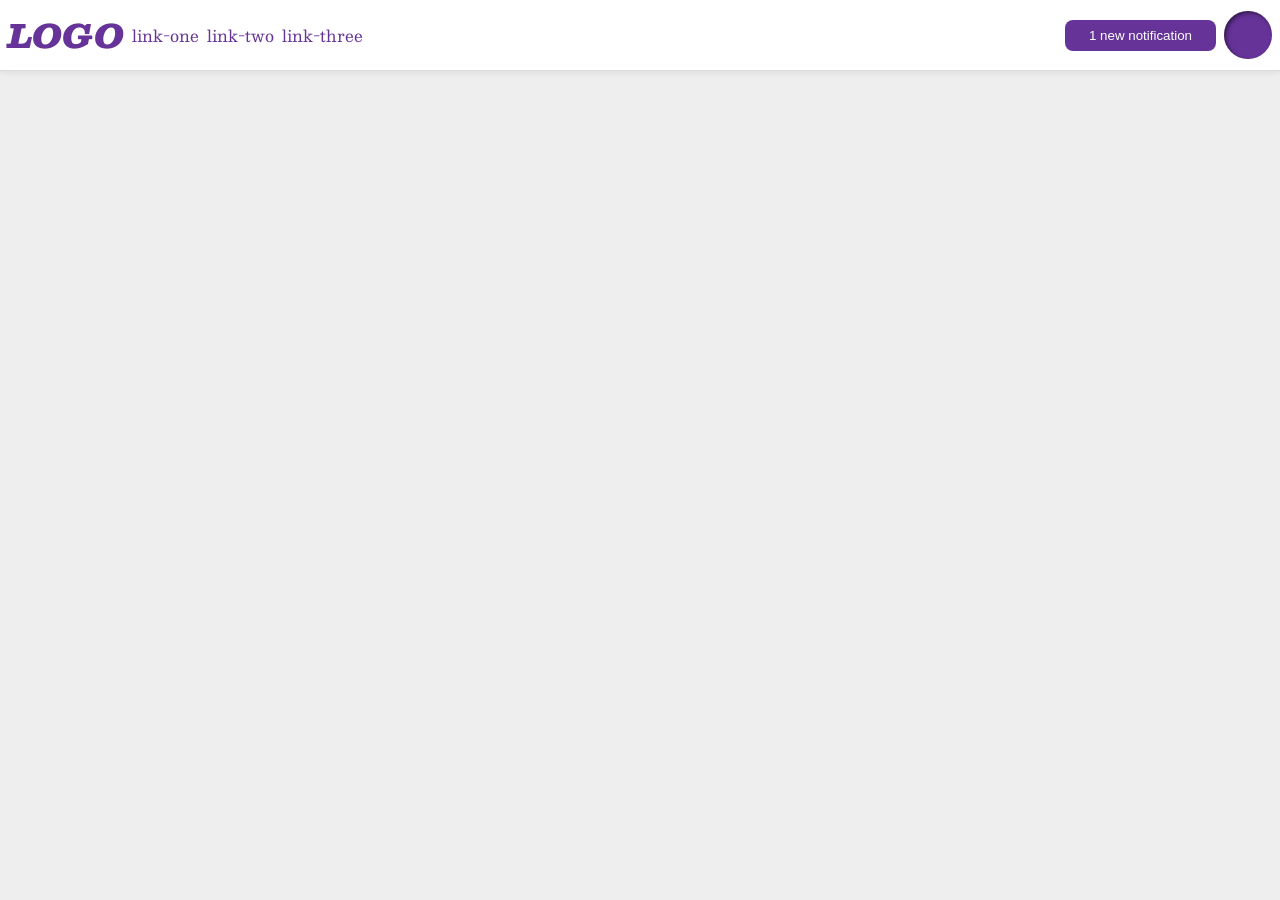
<file: foundations/flex/03-flex-header-2/index.html>
<!DOCTYPE html>
<html lang="en">
  <head>
    <meta charset="UTF-8">
    <meta http-equiv="X-UA-Compatible" content="IE=edge">
    <meta name="viewport" content="width=device-width, initial-scale=1.0">
    <title>Flex Header 2</title>
    <link rel="stylesheet" href="style.css">
  </head>
  <body>
    <div class="header">
      <div class="left">
        <div class="logo">
          LOGO
        </div>
        <ul class="links">
          <li><a href="https://google.com">link-one</a></li>
          <li><a href="https://google.com">link-two</a></li>
          <li><a href="https://google.com">link-three</a></li>
        </ul>
      </div>
      <div class="right">
        <button class="notifications">
          1 new notification
        </button>
        <div class="profile-image"></div>
      </div>
    </div>
  </body>
</html>
</file>
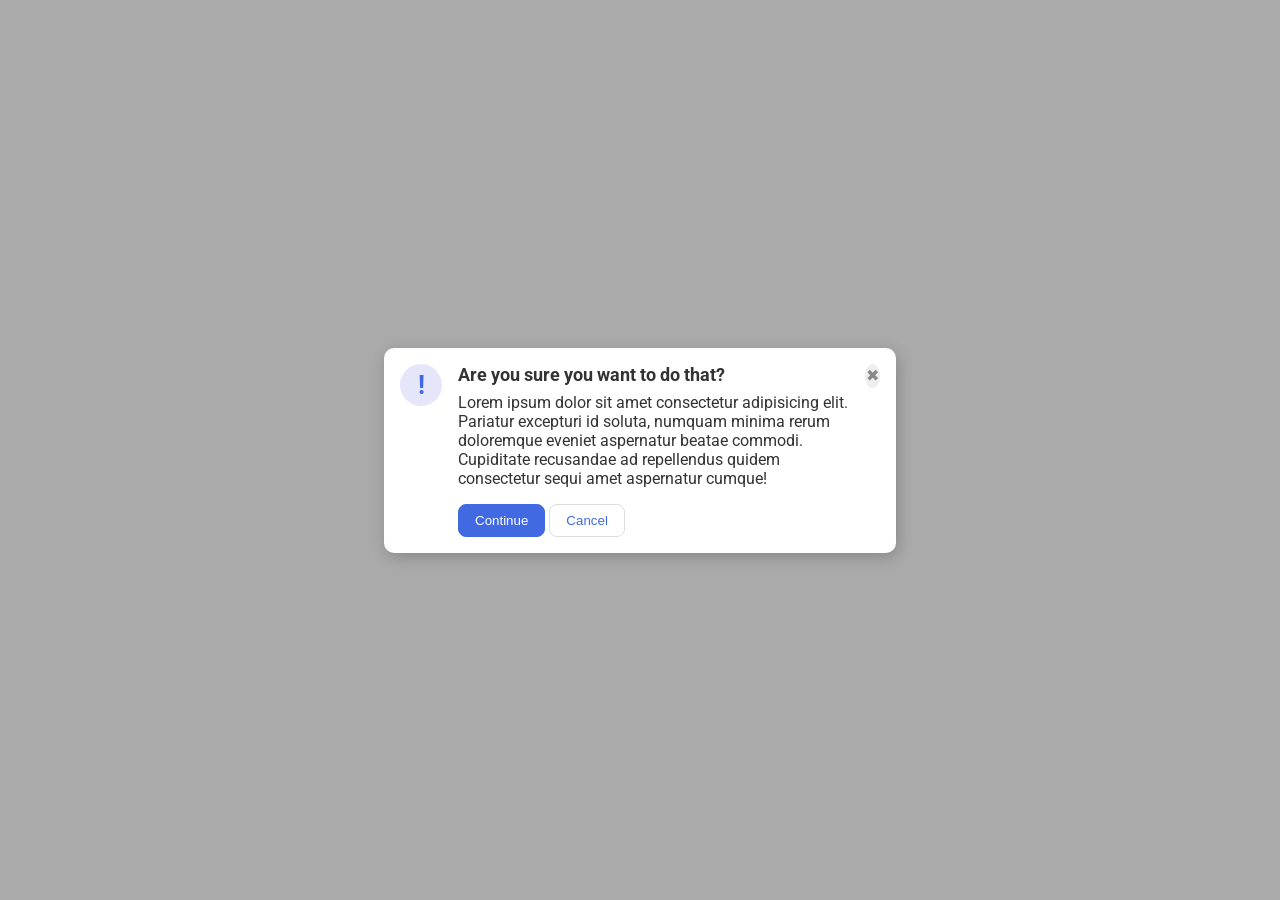
<file: foundations/flex/05-flex-modal/index.html>
<!DOCTYPE html>
<html lang="en">
  <head>
    <meta charset="UTF-8">
    <meta http-equiv="X-UA-Compatible" content="IE=edge">
    <meta name="viewport" content="width=device-width, initial-scale=1.0">
    <link rel="stylesheet" href="style.css">
    <title>Modal</title>
  </head>
  <body>
    <div class="modal">
      <div class="icon">!</div>
      <div class="box">
        <div class="header">Are you sure you want to do that?</div>
        <div class="text">Lorem ipsum dolor sit amet consectetur adipisicing elit. Pariatur excepturi id soluta, numquam minima rerum doloremque eveniet aspernatur beatae commodi. Cupiditate recusandae ad repellendus quidem consectetur sequi amet aspernatur cumque!</div>
        <div class="buttons">
          <button class="continue">Continue</button>
          <button class="cancel">Cancel</button>
        </div>
      </div>
      <button class="close-button">✖</button>
    </div>
  </body>
</html>
</file>
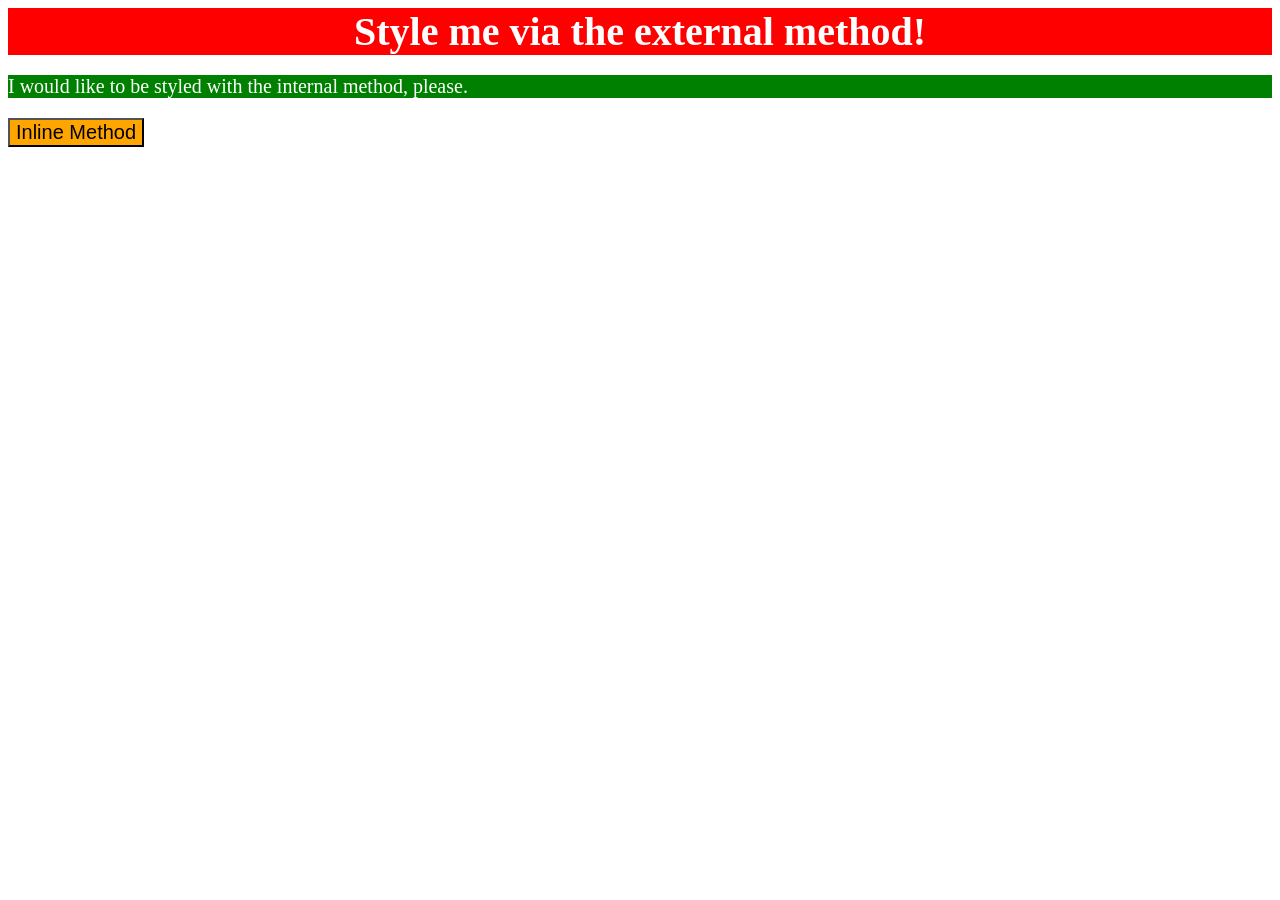
<file: foundations/intro-to-css/01-css-methods/index.html>
<!DOCTYPE html>
<html lang="en">
  <head>
    <link rel="stylesheet" href="styles.css">
    <style>
      p {
        color: white;
        font-size: 20px;
        background-color: green;
      }
    </style>
    <meta charset="UTF-8">
    <meta http-equiv="X-UA-Compatible" content="IE=edge">
    <meta name="viewport" content="width=device-width, initial-scale=1.0">
    <title>Methods for Adding CSS</title>
  </head>
  <body>
    <div>Style me via the external method!</div>
    <p>I would like to be styled with the internal method, please.</p>
    <button style="background-color: orange; font-size: 20px;">Inline Method</button>
  </body>
</html>
</file>
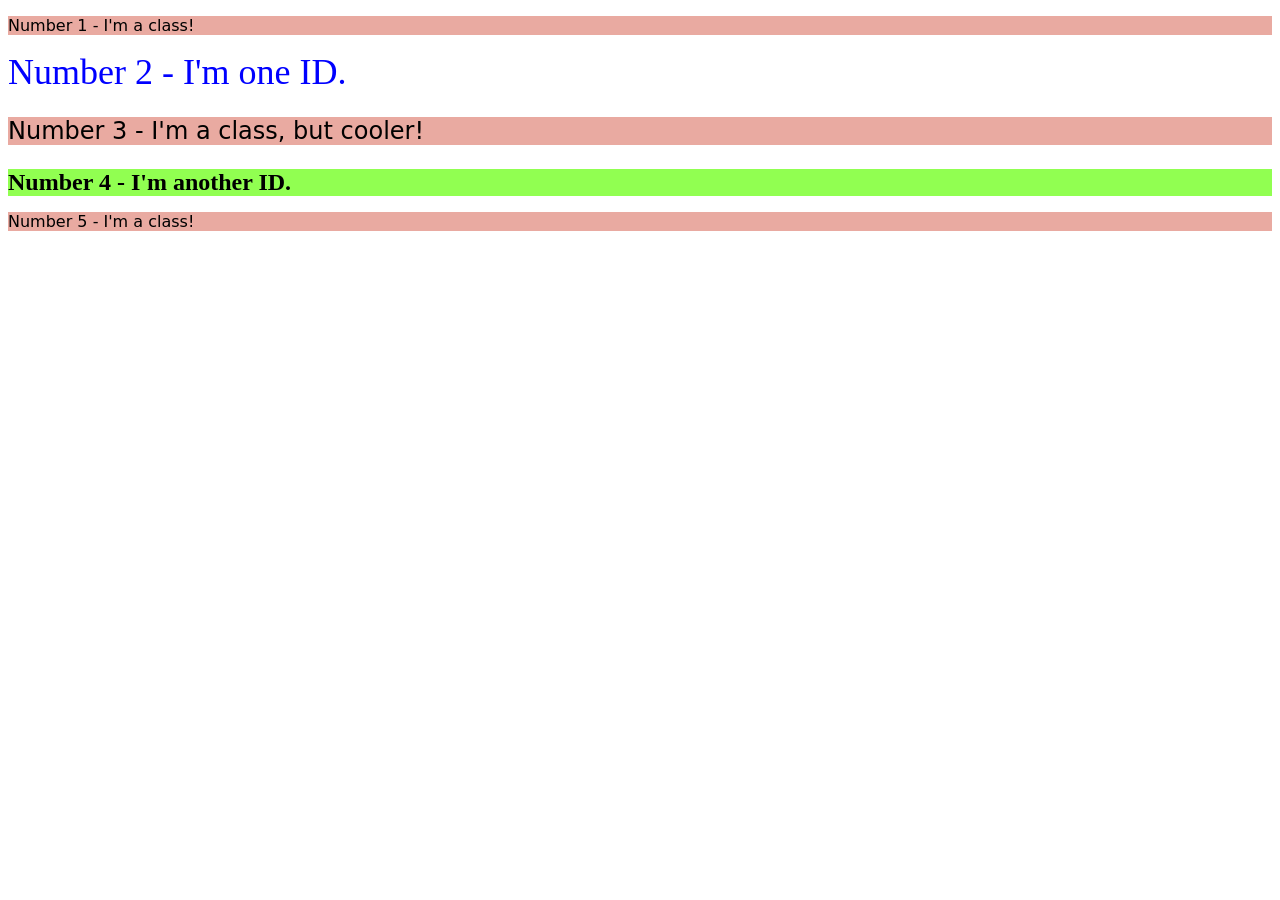
<file: foundations/intro-to-css/02-class-id-selectors/index.html>
<!DOCTYPE html>
<html lang="en">
  <head>
    <meta charset="UTF-8">
    <meta http-equiv="X-UA-Compatible" content="IE=edge">
    <meta name="viewport" content="width=device-width, initial-scale=1.0">
    <title>Class and ID Selectors</title>
    <link rel="stylesheet" href="style.css">
  </head>
  <body>
    <p class="odd">Number  1 - I'm a class!</p>
    <div id="two">Number 2 - I'm one ID.</div>
    <p class="odd dayfont">Number 3 - I'm a class, but cooler!</p>
    <div class="dayfont" id="four">Number 4 - I'm another ID.</div>
    <p class="odd">Number 5 - I'm a class!</p>
  </body>
</html>
</file>
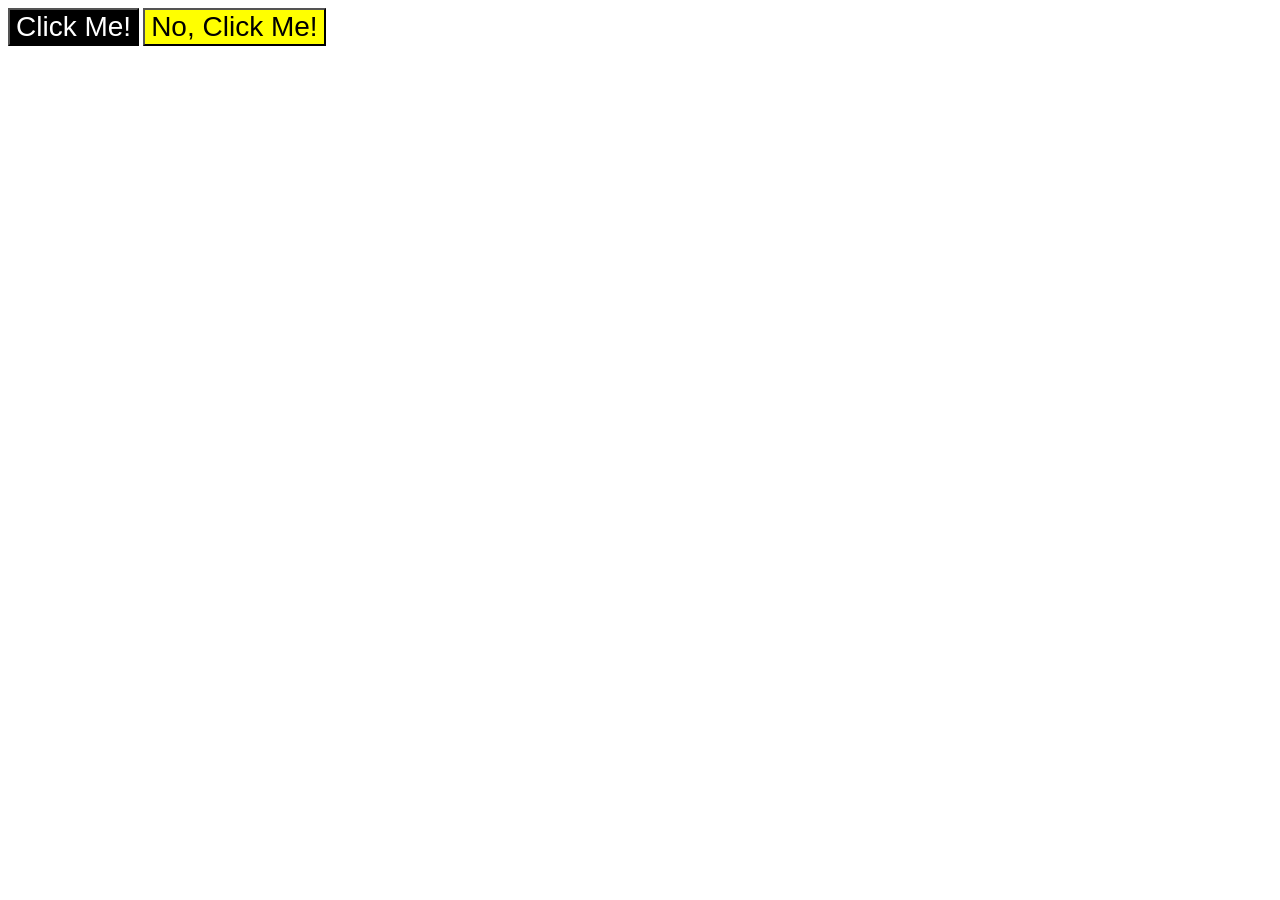
<file: foundations/intro-to-css/03-grouping-selectors/index.html>
<!DOCTYPE html>
<html lang="en">
  <head>
    <meta charset="UTF-8">
    <meta http-equiv="X-UA-Compatible" content="IE=edge">
    <meta name="viewport" content="width=device-width, initial-scale=1.0">
    <title>Grouping Selectors</title>
    <link rel="stylesheet" href="style.css">
  </head>
  <body>
    <button class="inverted">Click Me!</button>
    <button class="construction">No, Click Me!</button>
  </body>
</html>
</file>
<file: foundations/flex/03-flex-header-2/style.css>
/* this is some magical font-importing.  
you'll learn about it later. */
@import url('https://fonts.googleapis.com/css2?family=Besley:ital,wght@0,400;1,900&display=swap');

body {
  margin: 0;
  background: #eee;
  font-family: Besley, serif;
}

.header {
  background: white;
  border-bottom: 1px solid #ddd;
  box-shadow: 0 0 8px rgba(0,0,0,.1);
  
  
  display:flex;
  justify-content: space-between;
  padding: 8px;
}

.profile-image {
  background: rebeccapurple;
  box-shadow: inset 2px 2px 4px rgba(0,0,0,.5);
  border-radius: 50%;
  width: 48px;
  height: 48px;
}

.logo {
  color: rebeccapurple;
  font-size: 32px;
  font-weight: 900;
  font-style: italic;
}

button {
  border: none;
  border-radius: 8px;
  background: rebeccapurple;
  color: white;
  padding: 8px 24px;
}

a {
  /* this removes the line under our links */
  text-decoration: none;
  color: rebeccapurple;
}

ul {
  list-style-type: none;
 
  display: flex;
  margin: 0;
  padding: 0;
  gap: 8px;
}

.left, .right {
  display: flex;
  align-items: center;
  gap: 8px;

}
</file>
<file: foundations/flex/05-flex-modal/style.css>
@import url('https://fonts.googleapis.com/css2?family=Roboto:wght@400;700&display=swap');

html, body {
  height: 100%;
}

body {
  font-family: Roboto, sans-serif;
  margin: 0;
  background: #aaa;
  color: #333;
  /* I'll give you this one for free lol */
  display: flex;
  align-items: center;
  justify-content: center;
}

.modal {
  background: white;
  width: 480px;
  border-radius: 10px;
  box-shadow: 2px 4px 16px rgba(0,0,0,.2);
  
  display: flex;
  gap: 16px;
  padding: 16px;
}

.icon {
  color: royalblue;
  font-size: 26px;
  font-weight: 700;
  background: lavender;
  width: 42px;
  height: 42px;
  border-radius: 50%;
  display: flex;
  align-items: center;
  justify-content: center;
  flex-shrink: 0;
}

.close-button {
  background: #eee;
  border-radius: 50%;
  color: #888;
  font-weight: 400;
  font-size: 16px;
  height: 24px;
  width: 24px;
  display: flex;
  align-items: center;
  justify-content: center;
  border: 1px solid #eee;
  padding: 0;
}

button {
  cursor: pointer;
  padding: 8px 16px;
  border-radius: 8px;
}

button.continue {
  background: royalblue;
  border: 1px solid royalblue;
  color: white;
}

button.cancel {
  background: white;
  border: 1px solid #ddd;
  color: royalblue;
}

.box {
  display: flex;
  justify-content: space-between;
  flex-direction: column;
}

.header {
  font-weight: 700;
  font-size: 18px;
  margin-bottom: 8px;
}

.buttons {
  gap: 8px;
  margin-top: 16px;
}
</file>
<file: foundations/intro-to-css/01-css-methods/styles.css>
div{
    color: white;
    background-color: red;
    font-weight: 700;
    font-size: 40px;
    text-align: center;
}
</file>
<file: foundations/intro-to-css/02-class-id-selectors/style.css>
/* Add CSS Styling */

.odd {
    background-color: rgb(233,170,161);
    font-family: Verdana, "DejaVu Sans", sans-serif;
}

.dayfont {
    font-size: 24px;
}

#two {
    color: rgb(0, 0, 255);
    font-size: 36px;
}

#four {
    background-color: rgb(145, 255, 81);
    font-weight: bold;
}
</file>
<file: foundations/intro-to-css/03-grouping-selectors/style.css>
/* Add CSS Styling */

.inverted, .construction {
    font-size: 28px;
    font-family: Helvetica, "Times New Roman", sans-serif;
}

.inverted {
    background-color: black;
    color: white;
}

.construction {
    background-color: yellow;
}
</file>
